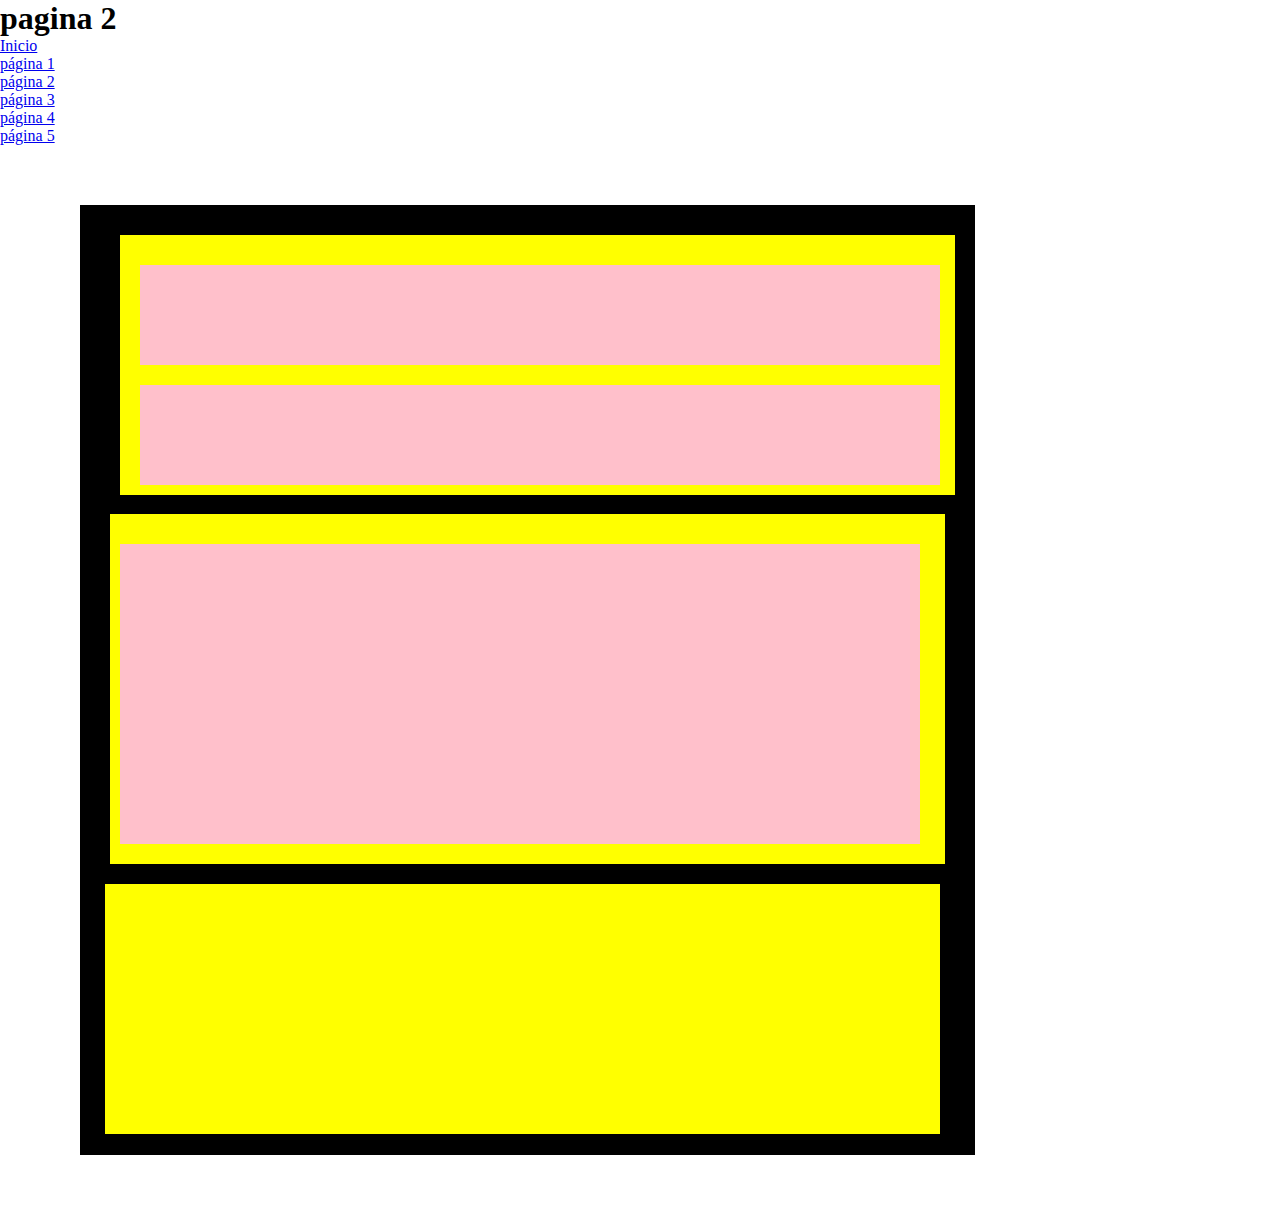
<file: pages/pagina2.html>
<!DOCTYPE html>
<html>
  <head>
    <meta charset="utf-8">
    <title>pagina dos</title>
    <link rel="stylesheet" href="../Styles/style.css">
  </head>
  <body>
    <h1>pagina 2</h1>
    <nav>
      <ul>
        <li><a href="../index.html">Inicio</a></li>
        <li><a href="../pages/pagina1.html">página 1</a></li>
        <li><a href="../pages/pagina2.html">página 2</a></li>
        <li><a href="../pages/pagina3.html">página 3</a></li>
        <li><a href="../pages/pagina4.html">página 4</a></li>
        <li><a href="../pages/pagina5.html">página 5</a></li>
      </ul>
    </nav>

    <div class="imagen2">
      <nav class="a1">
        <article class="t1"></article>
        <article class="t2"></article>
      </nav>
      <nav class="a2">
          <article class="b3"></article>
      </nav>
      <nav class="a3"></nav>
    </div>
  </body>
</html>
</file>
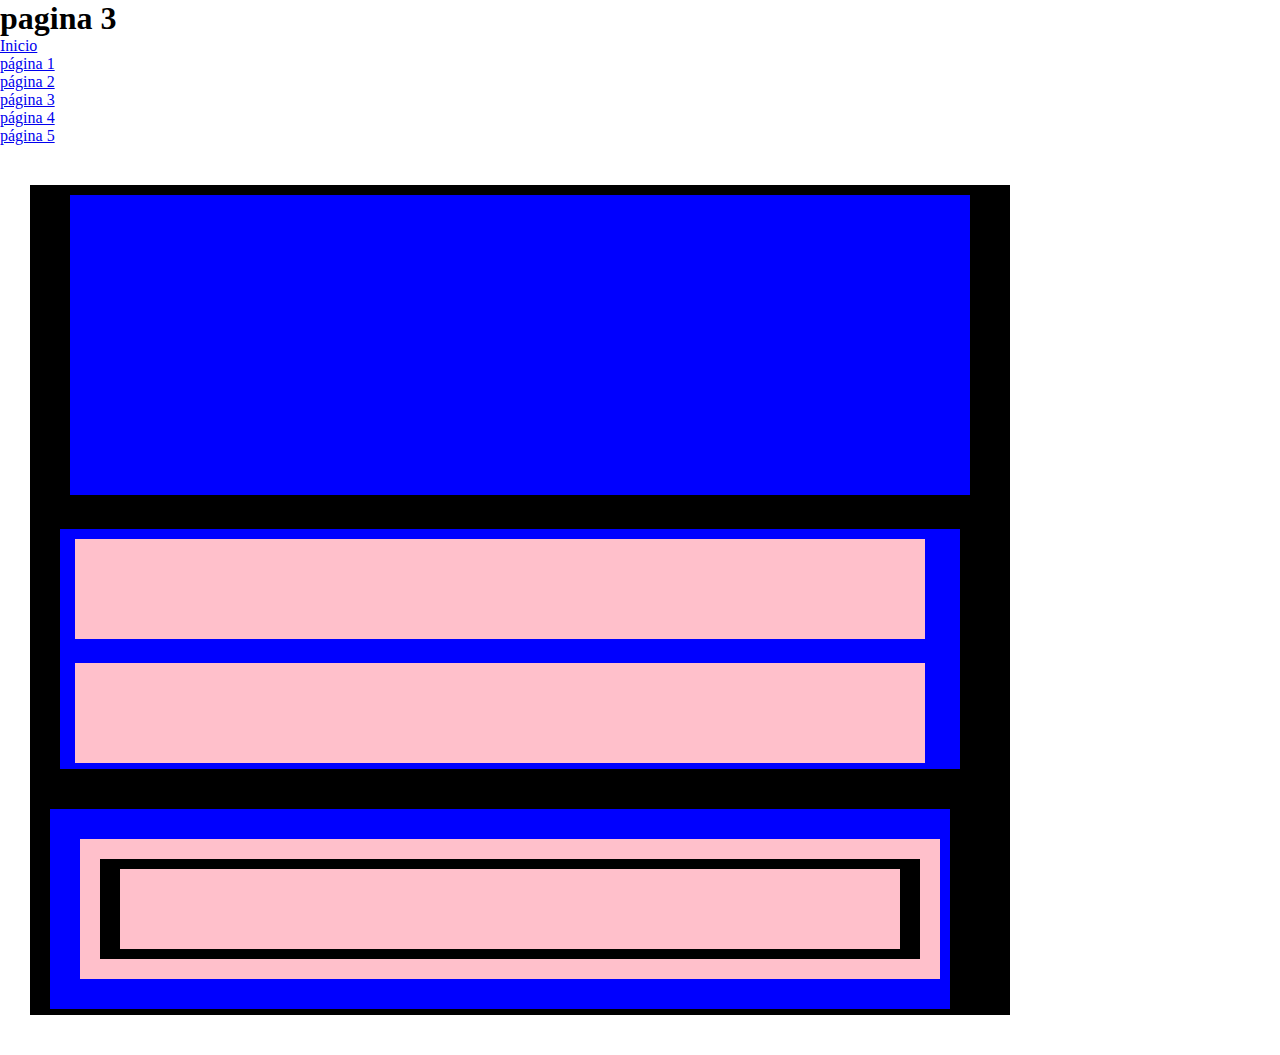
<file: pages/pagina3.html>
<!DOCTYPE html>
<html>
  <head>
    <meta charset="utf-8">
    <title>pagina tres</title>
    <link rel="stylesheet" href="../Styles/style.css">
  </head>
  <body>
    <h1>pagina 3</h1>
    <nav>
      <ul>
        <li><a href="../index.html">Inicio</a></li>
        <li><a href="../pages/pagina1.html">página 1</a></li>
        <li><a href="../pages/pagina2.html">página 2</a></li>
        <li><a href="../pages/pagina3.html">página 3</a></li>
        <li><a href="../pages/pagina4.html">página 4</a></li>
        <li><a href="../pages/pagina5.html">página 5</a></li>
      </ul>
    </nav>

    <div class="imagen3">
      <nav class="a">
      </nav>
      <nav class="b">
          <article class="b1"></article>
          <article class="b2"></article>
      </nav>
      <nav class="c">
        <article class="c1">
          <article class="c2">
            <article class="c3"></article>
          </article>
        </article>
      </nav>
    </div>
  </body>
</html>
</file>
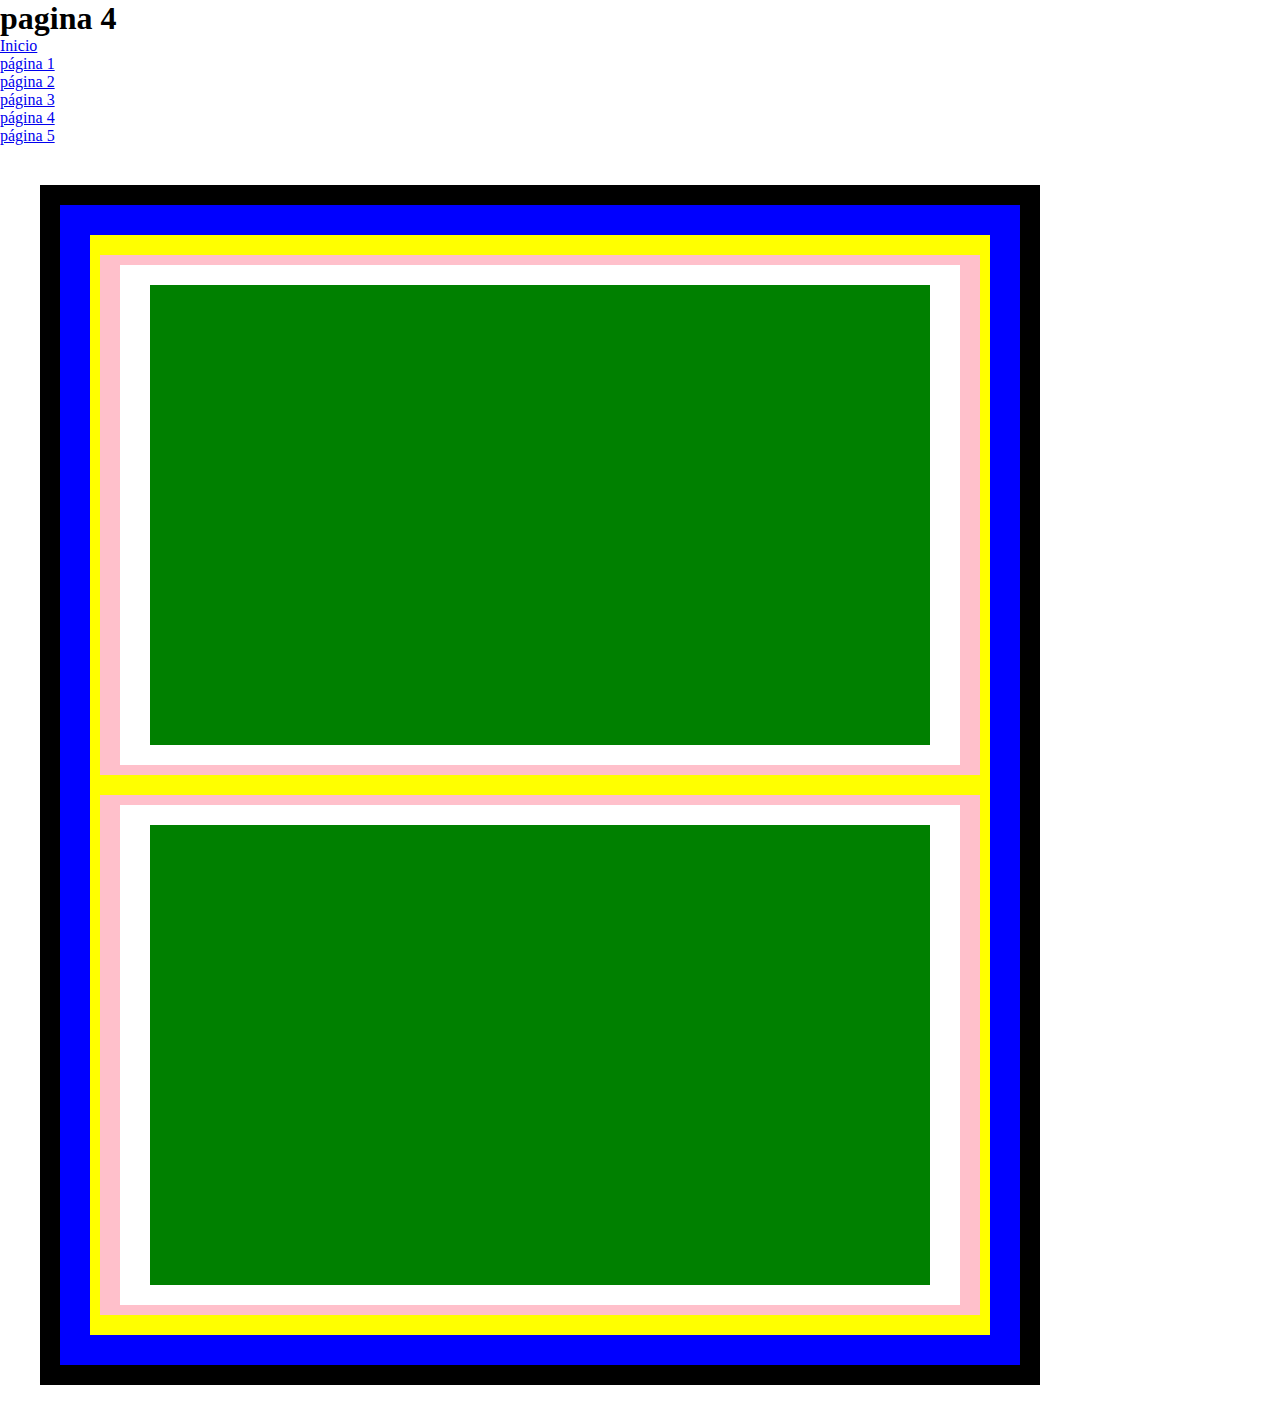
<file: pages/pagina4.html>
<!DOCTYPE html>
<html>
  <head>
    <meta charset="utf-8">
    <title>pagina cuatro</title>
    <link rel="stylesheet" href="../Styles/style.css">
  </head>
  <body>
    <h1>pagina 4</h1>
    <nav>
      <ul>
        <li><a href="../index.html">Inicio</a></li>
        <li><a href="../pages/pagina1.html">página 1</a></li>
        <li><a href="../pages/pagina2.html">página 2</a></li>
        <li><a href="../pages/pagina3.html">página 3</a></li>
        <li><a href="../pages/pagina4.html">página 4</a></li>
        <li><a href="../pages/pagina5.html">página 5</a></li>
      </ul>
    </nav>

    <div class="imagen4">
      <nav class="d">
          <article class="d1">
              <article class="d2">
                <article class="d3">
                  <article class="d4"></article>
                </article>
              </article>
                <article class="d5">
                  <article class="d6">
                    <article class="d7"></article>
                  </article>
                </article>
          </article>
      </nav>
    </div>
  </body>
</html>
</file>
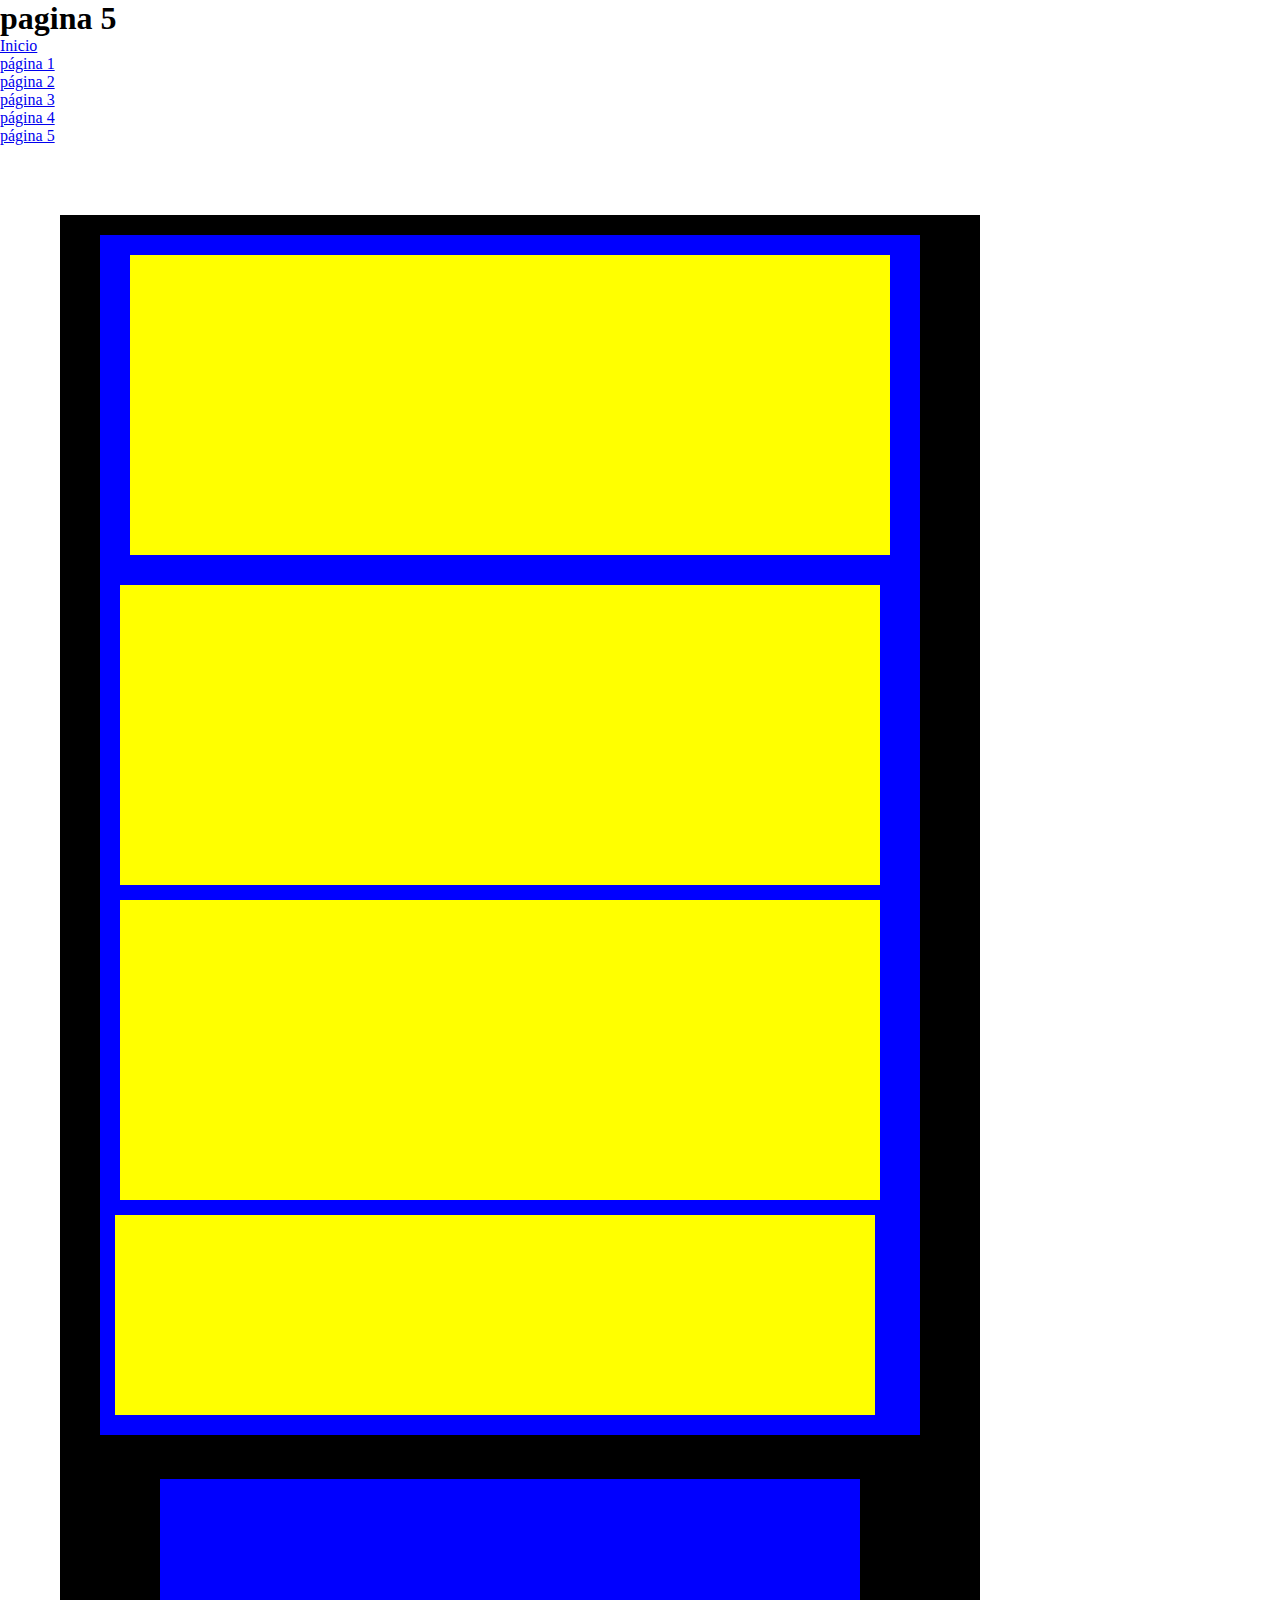
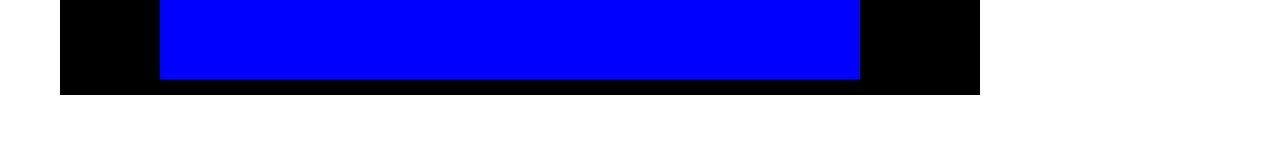
<file: pages/pagina5.html>
<!DOCTYPE html>
<html>
  <head>
    <meta charset="utf-8">
    <title>pagina cinco</title>
    <link rel="stylesheet" href="../Styles/style.css">
  </head>
  <body>
    <h1>pagina 5</h1>
    <nav>
      <ul>
        <li><a href="../index.html">Inicio</a></li>
        <li><a href="../pages/pagina1.html">página 1</a></li>
        <li><a href="../pages/pagina2.html">página 2</a></li>
        <li><a href="../pages/pagina3.html">página 3</a></li>
        <li><a href="../pages/pagina4.html">página 4</a></li>
        <li><a href="../pages/pagina5.html">página 5</a></li>
      </ul>
    </nav>

    <div class="imagen5">
      <nav class="e">
        <article class="e1"></article>
        <article class="e2"></article>
        <article class="e3"></article>
        <article class="e4"></article>
    </nav>
    <nav class="r"></nav>
    </div>
  </body>
</html>
</file>
<file: Styles/style.css>
*{
  margin: 0;
  padding: 0;
}
.imagen1{
  width: 970px;
  height: 1390px;
  margin: 60px 80px;
  background-color: black;
}
.art1{
  display: inline-block;
  width: 900px;
  height: 600px;
  margin: 10px 30px 0 40px;
  background-color: green;
}
.art2{
  width: 900px;
  height: 400px;
  margin: 20px 10px 30px 60px;
  background-color: red;
}
.art3{
  width: 900px;
  height:300px;
  margin: 30px 40px 30px 30px;
  background-color: blue;
}

/* segundo */
.imagen2{
  width: 895px;
  height: 950px;
  margin: 60px 80px;
  background-color: black;
}
.a1{
  display: inline-block;
  width: 835px;
  height: 260px;
  margin: 30px 20px 15px 40px;
  background-color: yellow;
}
.a2{
  width: 835px;
  height: 350px;
  margin: 0px 30px 20px 30px;
  background-color: yellow;
}
.a3{
  width: 835px;
  height: 250px;
  margin: 0px 15px 25px 25px;
  background-color: yellow;
}
.t1{
  width: 800px;
  height:100px;
  margin: 30px 15px 20px 20px;
  background-color: pink;

}
.t2{
  width: 800px;
  height:100px;
  margin: 0px 15px 10px 20px;
  background-color: pink;
}
.b3{
  display: inline-block;
  width: 800px;
  height:300px;
  margin: 30px 25px 20px 10px;
  background-color: pink;
}

/* tercero */
.imagen3{
  width: 980px;
  height: 830px;
  margin: 40px 30px;
  background-color: black;
}
.a{
  display: inline-block;
  width: 900px;
  height: 300px;
  margin: 10px 40px 30px 40px;
  background-color: blue;
}
.b{
  width: 900px;
  height: 240px;
  margin: 0px 50px 40px 30px;
  background-color: blue;
}
.c{
  width: 900px;
  height:200px;
  margin: 0px 60px 10px 20px;
  background-color: blue;
}
.b1{
  display: inline-block;
  width: 850px;
  height:100px;
  margin: 10px 15px 20px 15px;
  background-color: pink;

}
.b2{
  width: 850px;
  height:100px;
  margin: 0px 15px 10px 15px;
  background-color: pink;
}
.c1{
  display: inline-block;
  width: 860px;
  height:140px;
  margin: 30px 10px 30px 30px;
  background-color: pink;
}
.c2{
  display: inline-block;
  width: 820px;
  height:100px;
  margin: 20px 20px 20px 20px;
  background-color: black;
}
.c3{
  width: 780px;
  height:80px;
  margin: 10px 20px 10px 20px;
  background-color: pink;
}

/* cuatro */
.imagen4{
  width: 1000px;
  height: 1200px;
  margin: 40px 40px;
  background-color: black;
}
.d{
  display: inline-block;
  width: 960px;
  height: 1160px;
  margin: 20px 20px 20px 20px;
  background-color: blue;
}
.d1{
  width: 900px;
  height: 1100px;
  margin: 30px 30px 30px 30px;
  background-color: yellow;
}
.d2{
  display:inline-block;
  width: 880px;
  height:520px;
  margin: 20px 10px 20px 10px;
  background-color: pink;
}
.d3{
  display:inline-block;
  width: 840px;
  height:500px;
  margin: 10px 20px 10px 20px;
  background-color: white;
}
.d4{
  display:inline-block;
  width: 780px;
  height:460px;
  margin: 20px 30px 20px 30px;
  background-color: green;
}
.d5{
  display:inline-block;
  width: 880px;
  height:520px;
  margin: 0px 10px 20px 10px;
  background-color: pink;
}
.d6{
  display:inline-block;
  width: 840px;
  height:500px;
  margin: 10px 20px 10px 20px;
  background-color: white;
}
.d7{
  display:inline-block;
  width: 780px;
  height:460px;
  margin: 20px 30px 20px 30px;
  background-color: green;
}

/* cinco */
.imagen5{
  width: 920px;
  height: 1480px;
  margin: 70px 60px;
  background-color: black;
}
.e{
  display: inline-block;
  width: 820px;
  height: 1200px;
  margin: 20px 60px 40px 40px;
  background-color: blue;
}
.e1{
  width: 760px;
  height: 300px;
  margin: 20px 30px 30px 30px;
  background-color: yellow;
}
.e2{
  width: 760px;
  height: 300px;
  margin: 0px 20px 15px 20px;
  background-color: yellow;
}
.e3{
  width: 760px;
  height: 300px;
  margin: 0px 40px 15px 20px;
  background-color: yellow;
}
.e4{
  width: 760px;
  height: 200px;
  margin: 0px 45px 20px 15px;
  background-color: yellow;
}
.r{
  width: 700px;
  height: 200px;
  margin: 0px 100px 60px 100px;
  background-color: blue;
}
</file>
